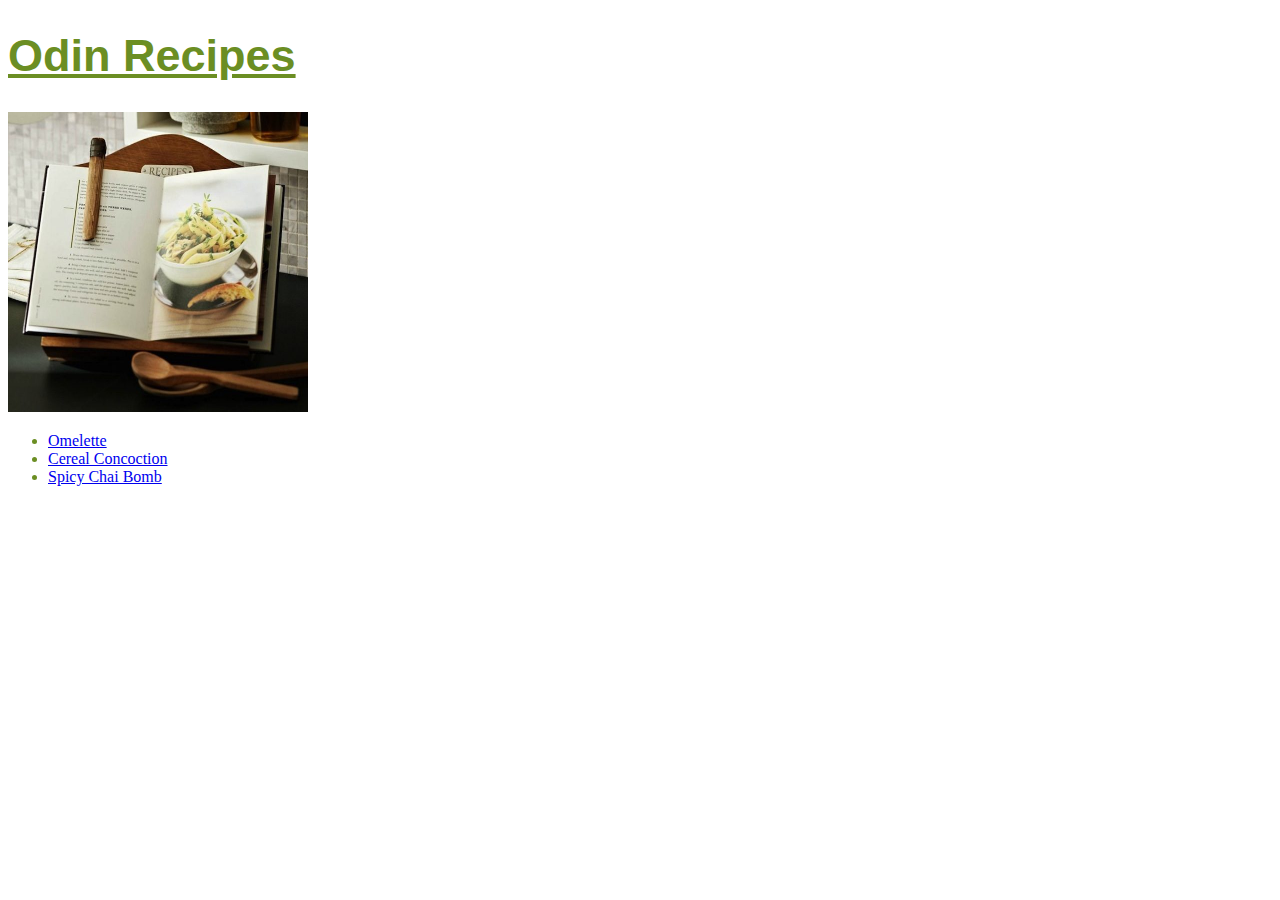
<file: index.html>
<!DOCTYPE html>
<html lang="en">
<head>
    <meta charset="UTF-8">
    <meta http-equiv="X-UA-Compatible" content="IE=edge">
    <meta name="viewport" content="width=device-width, initial-scale=1.0">
    <link rel="stylesheet" href="style.css">
    <title>Odin Recipe</title>
</head>
<body>
    <h1>Odin Recipes</h1>
    <img src="images/cookbook.jpg" style="width: 300px; height: 300px;" alt="">

    <ul>
    <li><a href="recipes/omelette.html">Omelette</a></li>
    <li><a href="recipes/cerealconcoction.html">Cereal Concoction</a></li>
    <li><a href="recipes/spicychaibomb.html">Spicy Chai Bomb</a></li>
    </ul>
    
</body>
</html>
</file>
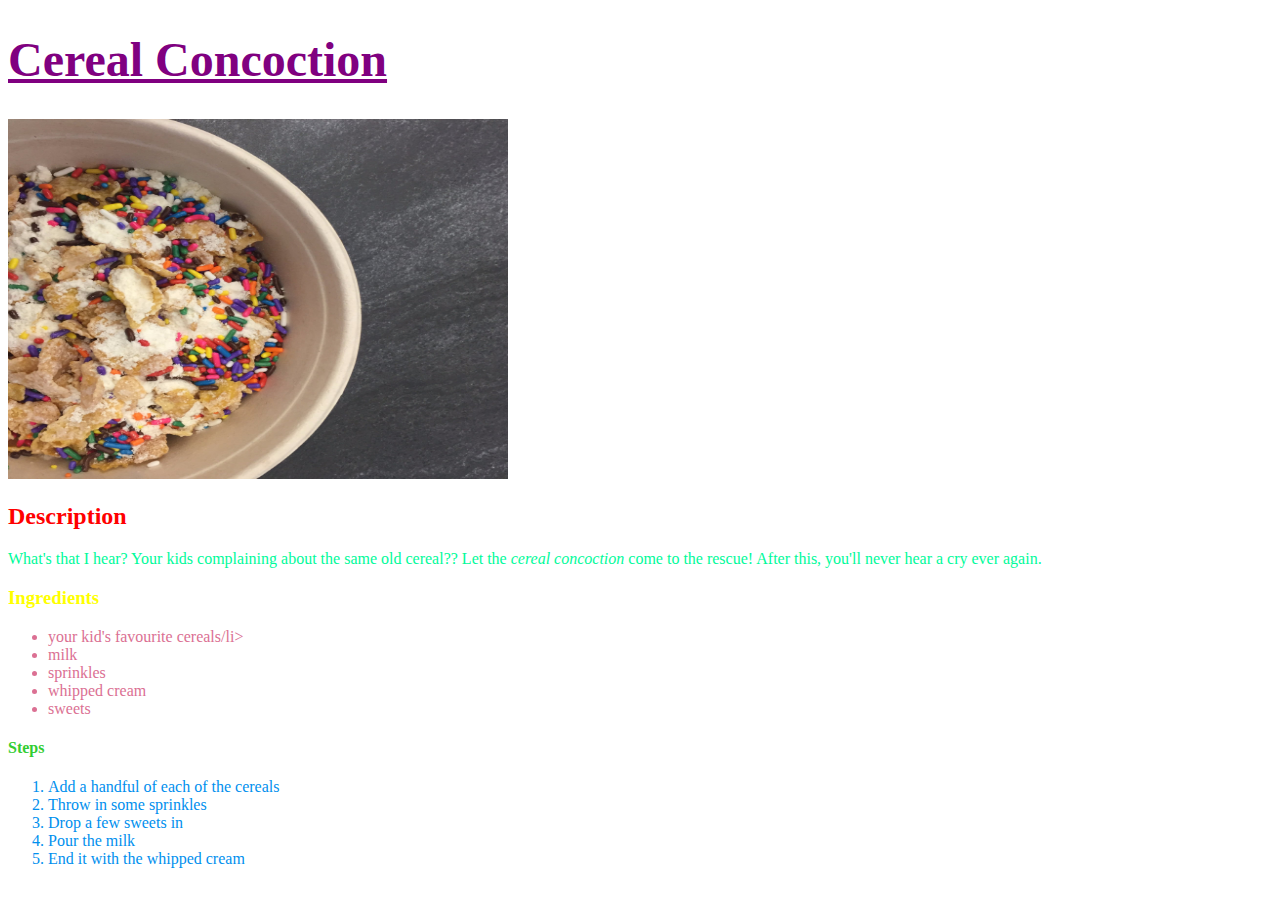
<file: recipes/cerealconcoction.html>
<!DOCTYPE html>
<html lang="en">
<head>
    <meta charset="UTF-8">
    <meta http-equiv="X-UA-Compatible" content="IE=edge">
    <meta name="viewport" content="width=device-width, initial-scale=1.0">
    <link rel="stylesheet" href="style2.css">
    <title>Cereal Concoction</title>
</head>
<body>
    <h1>Cereal Concoction</h1>
    <img src="../images/cerealconcoction.jpg" style="width: 500px; height: 360px;" alt="A bowl of cereal concoction">
    <h2>Description</h2>
    <p>What's that I hear? Your kids complaining about the same old cereal?? Let the <em>cereal concoction</em> come to the rescue! After this, you'll never hear a cry ever again. </p>
    <h3>Ingredients</h3>
    <ul>
        <li>your kid's favourite cereals/li>
        <li>milk</li>
        <li>sprinkles</li>
        <li>whipped cream</li>
        <li>sweets</li>
    </ul>
    <h4>Steps</h4>
    <ol>
        <li>Add a handful of each of the cereals</li>
        <li>Throw in some sprinkles</li>
        <li>Drop a few sweets in</li>
        <li>Pour the milk</li>
        <li>End it with the whipped cream</li>
    </ol>

</body>
</html>
</file>
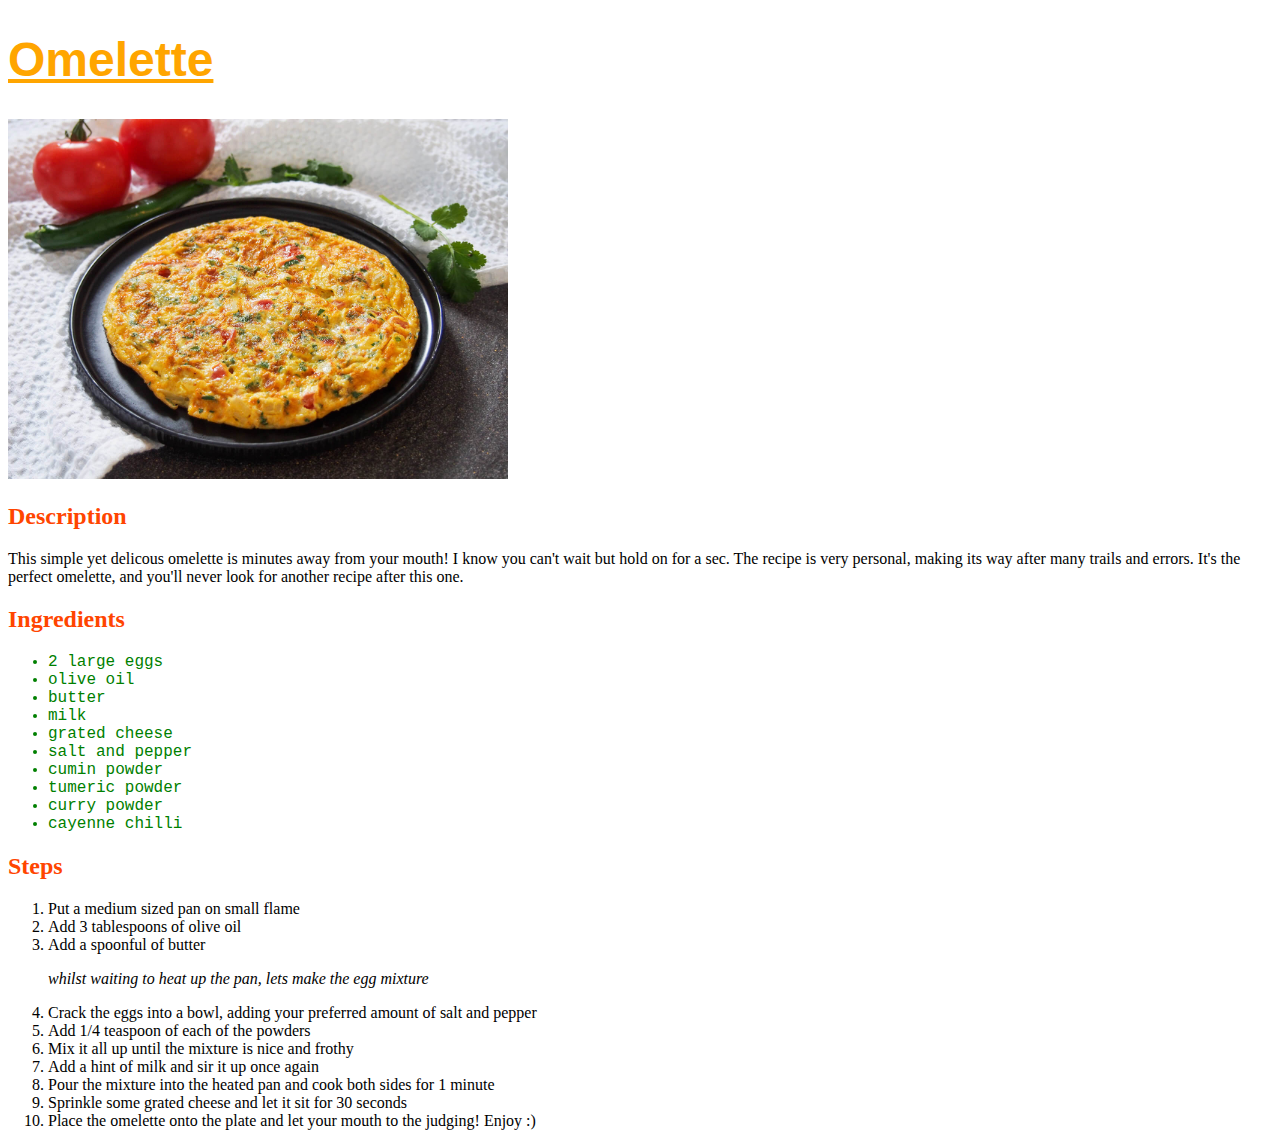
<file: recipes/omelette.html>
<!DOCTYPE html>
<html lang="en">
<head>
    <meta charset="UTF-8">
    <meta http-equiv="X-UA-Compatible" content="IE=edge">
    <meta name="viewport" content="width=device-width, initial-scale=1.0">
    <link rel="stylesheet" href="style.css">
    <title>Omelette Recipe</title>
</head>
<body>
    <h1>Omelette</h1>
    <img src="../images/omelette3.jpg" style="width: 500px; height: 360px;" alt="A delicous Omelette">
    <h2>Description</h2>
    <p>This simple yet delicous omelette is minutes away from your mouth! I know you can't wait but hold on for a sec.
        The recipe is very personal, making its way after many trails and errors. It's the perfect omelette, and you'll never look for another recipe after this one.
    </p>
    <h2>Ingredients</h2>
    <ul>
        <li>2 large eggs</li>
        <li>olive oil</li>
        <li>butter</li>
        <li>milk</li>
        <li>grated cheese</li>
        <li>salt and pepper</li>
        <li>cumin powder</li>
        <li>tumeric powder</li>
        <li>curry powder</li>
        <li>cayenne chilli</li>
    </ul>
    <h2>Steps</h2>
    <ol>
        <li>Put a medium sized pan on small flame</li>
        <li>Add 3 tablespoons of olive oil</li>
        <li>Add a spoonful of butter</li>
        <p><em>whilst waiting to heat up the pan, lets make the egg mixture</em></p>
        <li>Crack the eggs into a bowl, adding your preferred amount of salt and pepper</li>
        <li>Add 1/4 teaspoon of each of the powders</li>
        <li>Mix it all up until the mixture is nice and frothy</li>
        <li>Add a hint of milk and sir it up once again</li>
        <li>Pour the mixture into the heated pan and cook both sides for 1 minute</li>
        <li>Sprinkle some grated cheese and let it sit for 30 seconds</li>
        <li>Place the omelette onto the plate and let your mouth to the judging! Enjoy :)</li>

    </ol>
</body>
</html>
</file>
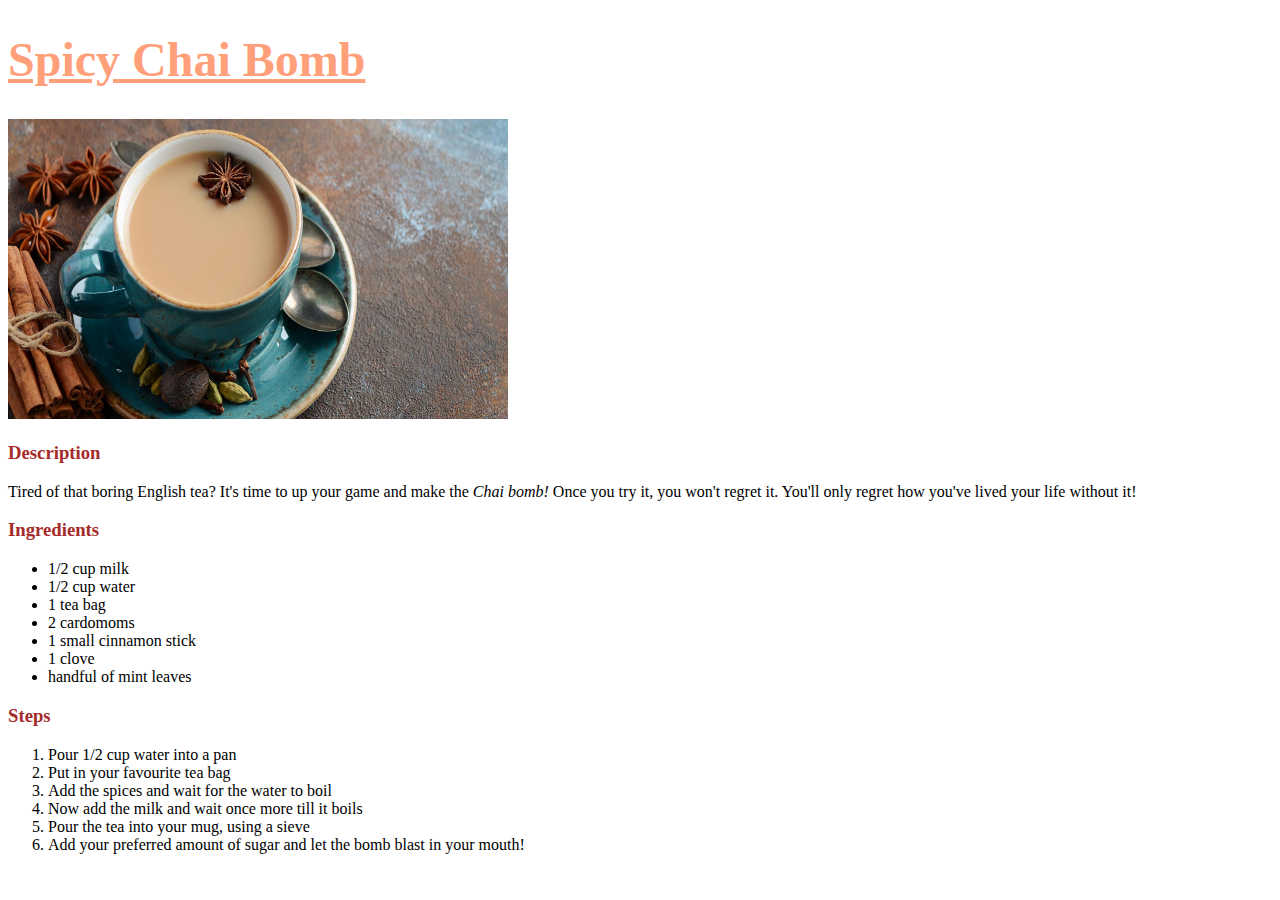
<file: recipes/spicychaibomb.html>
<!DOCTYPE html>
<html lang="en">
<head>
    <meta charset="UTF-8">
    <meta http-equiv="X-UA-Compatible" content="IE=edge">
    <meta name="viewport" content="width=device-width, initial-scale=1.0">
    <link rel="stylesheet" href="style3.css">
    <title>Spicy Chai Bomb</title>
</head>
<body>
    <h1>Spicy Chai Bomb</h1>
    <img src="../images/chai.jpg" style="width: 500px; height: 300px;" alt="A cup of my special chai bomb">
    <h3>Description</h3>
    <p>Tired of that boring English tea? It's time to up your game and make the <em>Chai bomb!</em> Once you try it, you won't regret it. You'll only regret how you've lived your life without it!</p>
    <h3>Ingredients</h3>
    <ul>
        <li>1/2 cup milk</li>
        <li>1/2 cup water</li>
        <li>1 tea bag</li>
        <li>2 cardomoms</li>
        <li>1 small cinnamon stick</li>
        <li>1 clove</li>
        <li>handful of mint leaves</li>
    </ul>
    <h3>Steps</h3>
    <ol>
    <li>Pour 1/2 cup water into a pan</li>
    <li>Put in your favourite tea bag  </li>
    <li>Add the spices and wait for the water to boil</li>
    <li>Now add the milk and wait once more till it boils</li>
    <li>Pour the tea into your mug, using a sieve</li>
    <li>Add your preferred amount of sugar and let the bomb blast in your mouth!</li>
    </ol>

</body>
</html>
</file>
<file: style.css>
h1 {
    color: olivedrab;
   font-size: 45px;
   font-family: Helvetica, sans-serif;
   text-decoration: underline;
   

}

ul {
    color: #6b8e23 ;
}
</file>
<file: recipes/style2.css>
h1 {
    color: purple;
    font-size: 48px;
    text-decoration: underline;
}

h2 {
    color: red;
}

h3 {
    color: yellow;
}
h4 {
    color: limegreen;
}

p {
    color: mediumspringgreen;
}

ul {
    color: palevioletred;
}

ol {
    color: rgb(0, 143, 238);
}
</file>
<file: recipes/style.css>
h1 {
    color: orange;
    text-decoration: underline;
    font-family: Helvetica, sans-serif;
    font-size: 48px;

}

h2 {
    color: orangered;
}

ul {
    color: green;
    font-family: 'Courier New', Courier, monospace;
}
</file>
<file: recipes/style3.css>
h1 {
    font-size: 48px;
    text-decoration: underline;
    color: lightsalmon;
}
h3 {
    color: brown;
}
</file>
